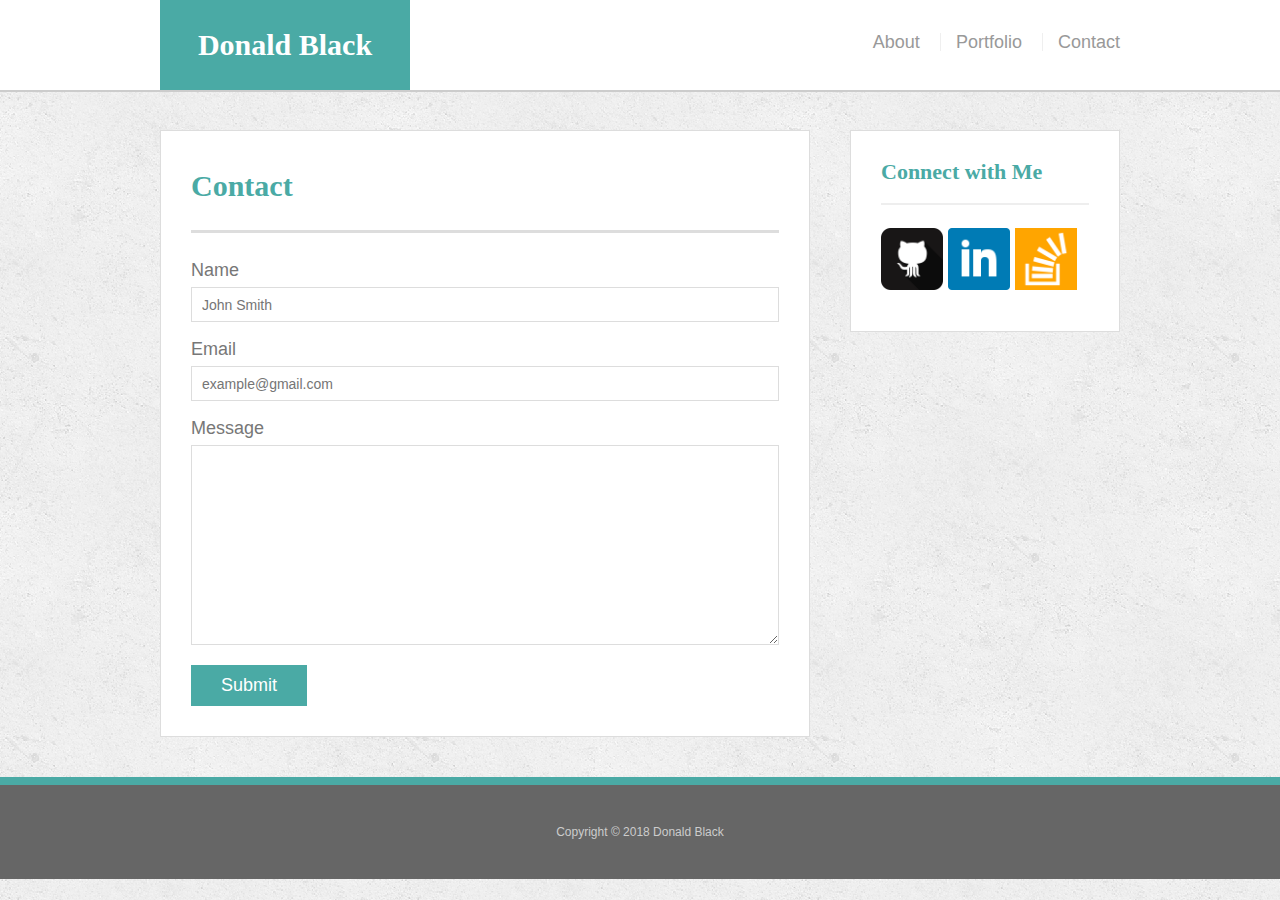
<file: contact.html>
<!doctype html>
<html lang="en-us">

<head>
  <meta charset="UTF-8">
  <title>Contact | Donald Black</title>
  <link rel="stylesheet" type="text/css" href="assets/css/reset.css">
  <link rel="stylesheet" type="text/css" href="assets/css/style.css">
</head>

<body>

  <header id="masthead">
    <div class="container">
      <a href="index.html" id="logo">Donald Black</a>
      <nav>
        <a href="index.html">About</a>
        <a href="portfolio.html">Portfolio</a>
        <a href="contact.html">Contact</a>
      </nav>
    </div>
  </header>

  <div id="main-container" class="container">
    <section class="main-section">
      <h1>Contact</h1>

      <form id="contact-form">
          <form action="mailto:donald.black20@gmail.com" method="post" enctype="text/plain">
        <ul>
          <li>
            <label for="name">Name</label>
            <input type="text" id="name" name="name" placeholder="John Smith" required="required">
          </li>
          <li>
            <label for="email">Email</label>
            <input type="email" id="email" name="email" placeholder="example@gmail.com" required="required">
          </li>
          <li>
            <label for="message">Message</label>
            <textarea id="message" name="message" required="required"></textarea>
          </li>
        </ul>
        <input type="submit">
      </form>

    </section>

    <section class="sidebar">
      <div id="connect">
        <h2>Connect with Me</h2>
        <a href="https://github.com/DonaldBlack"><img src="assets/images/github_logo.png" class="social" alt="GitHub" /></a>
        <a href="https://www.linkedin.com/in/donald-black-a1493527/"><img src="assets/images/linkedin_logo.png" class="social" alt="LinkedIn" /></a>
        <a href="https://stackoverflow.com/users/9189841/d-black"><img src="assets/images/stackoverflow_logo.png" class="social" alt="Stack Overflow" /></a>
      </div>
    </section>
  </div>

  <footer>
    <div class="container">
      Copyright &copy; 2018 Donald Black
    </div>
  </footer>
</body>

</html>
</file>
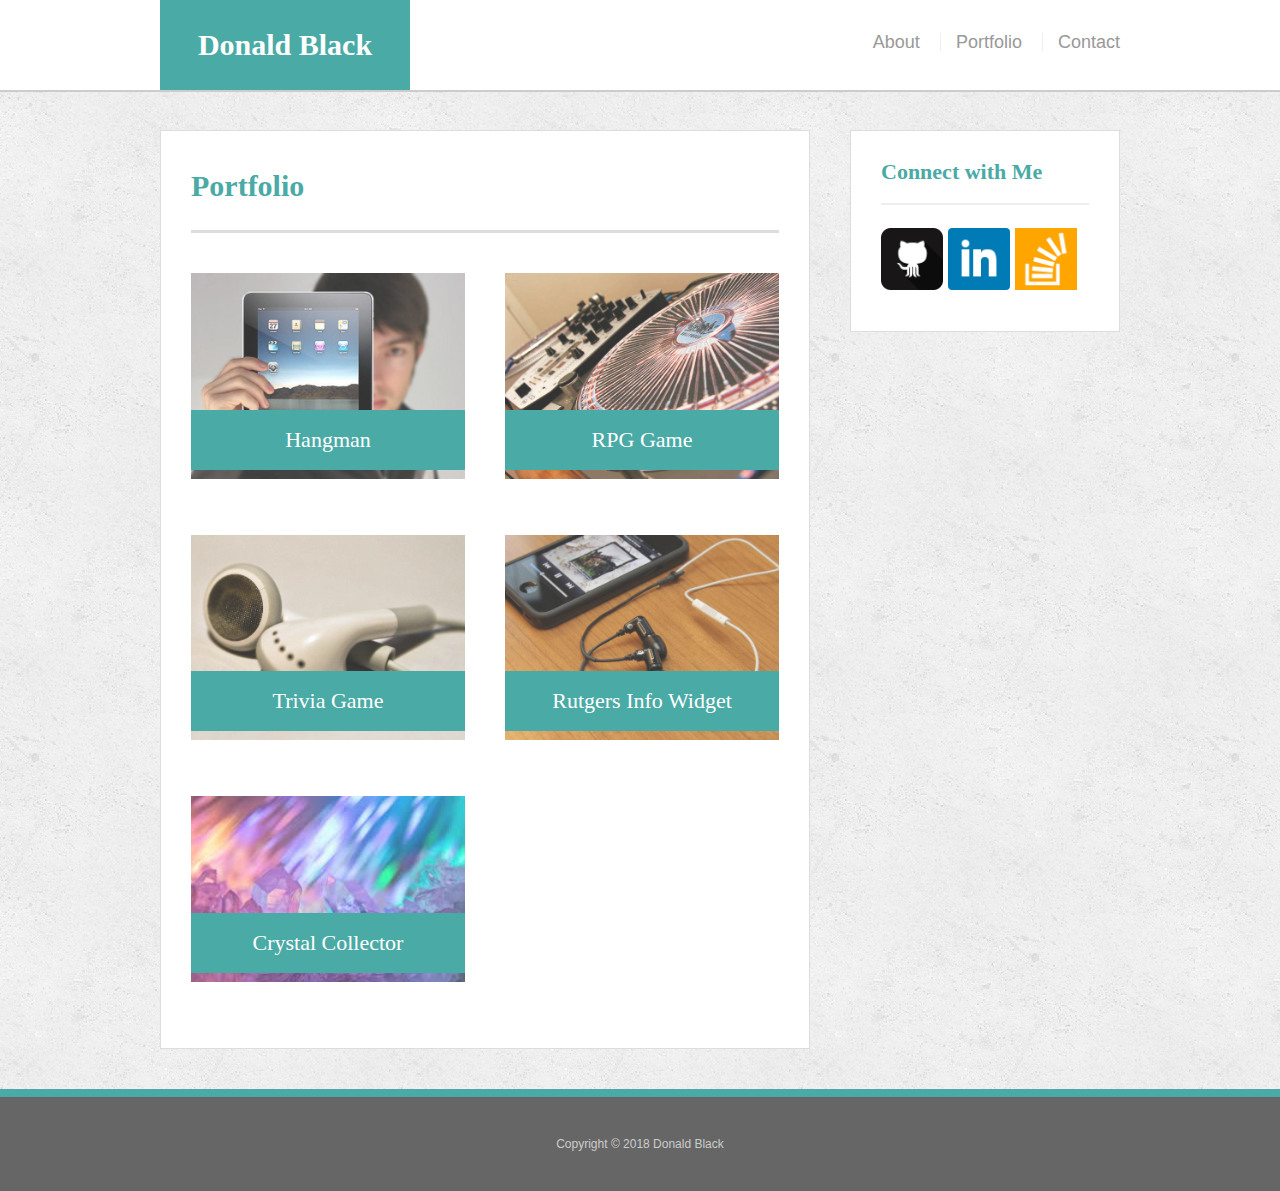
<file: portfolio.html>
<!doctype html>
<html lang="en-us">

<head>
  <meta charset="UTF-8">
  <title>Portfolio | Donald Black</title>
  <link rel="stylesheet" type="text/css" href="assets/css/reset.css">
  <link rel="stylesheet" type="text/css" href="assets/css/style.css">
</head>

<body>

  <header id="masthead">
    <div class="container">
      <a href="index.html" id="logo">Donald Black</a>
      <nav>
        <a href="index.html">About</a>
        <a href="portfolio.html">Portfolio</a>
        <a href="contact.html">Contact</a>
      </nav>
    </div>
  </header>

  <div id="main-container" class="container">
    <section class="main-section">
      <h1>Portfolio</h1>

      <div class="work">
        <img src="assets/images/technics-q-c-640-480-1.jpg" alt="hangman">

        <h3>Hangman</h3>
      </div>
      <div class="work">
        <img src="assets/images/technics-q-c-640-480-2.jpg" alt="RPG Game">

        <h3>RPG Game</h3>
      </div>
      <div class="work">
        <img src="assets/images/technics-q-c-640-480-5.jpg" alt="Trivia Game">

        <h3>Trivia Game</h3>
      </div>
      <div class="work">
        <img src="assets/images/technics-q-c-640-480-7.jpg" alt="Rutgers Info Widget">

        <h3>Rutgers Info Widget</h3>
      </div>
      <div class="work"><a href="https://donaldblack.github.io/week-4-game/">
        <img src="assets/images/crystalback.jpeg" alt="Crystal Collector">
        </a>
        <h3>Crystal Collector</h3>
      </div>

    </section>

    <section class="sidebar">
      <div id="connect">
        <h2>Connect with Me</h2>
        <a href="https://github.com/DonaldBlack"><img src="assets/images/github_logo.png" class="social" alt="GitHub" /></a>
        <a href="https://www.linkedin.com/in/donald-black-a1493527/"><img src="assets/images/linkedin_logo.png" class="social" alt="LinkedIn" /></a>
        <a href="https://stackoverflow.com/users/9189841/d-black"><img src="assets/images/stackoverflow_logo.png" class="social" alt="Stack Overflow" /></a>
      
      </div>
    </section>
  </div>

  <footer>
    <div class="container">
      Copyright &copy; 2018 Donald Black
    </div>
  </footer>
</body>

</html>
</file>
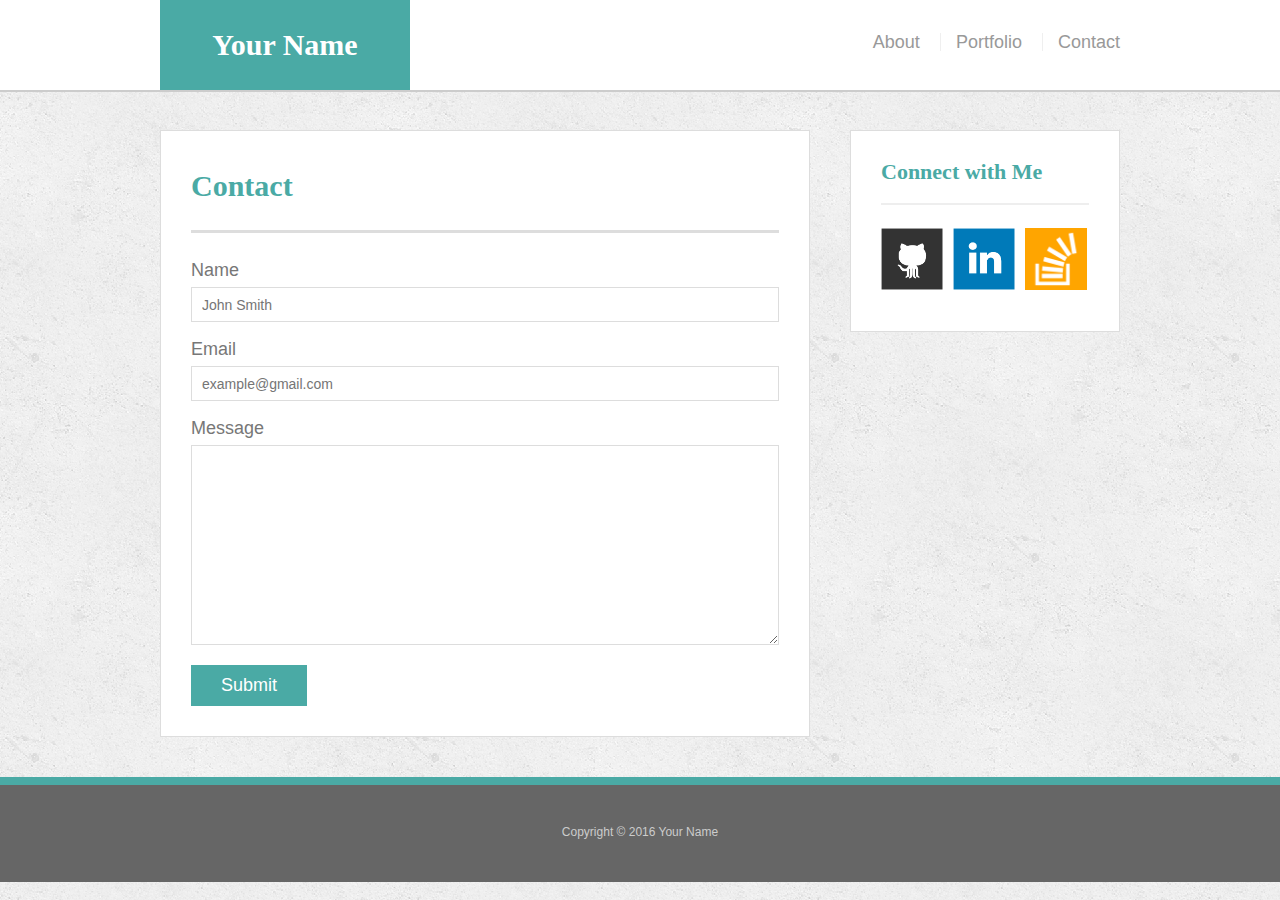
<file: bonus/hover-styles.html>
<!doctype html>
<html lang="en-us">

<head>
  <meta charset="UTF-8">
  <title>Hover Styling</title>
  <link rel="stylesheet" type="text/css" href="assets/css/reset.css">
  <link rel="stylesheet" type="text/css" href="assets/css/style.css">
</head>

<body>

  <header id="masthead">
    <div class="container">
      <a href="#" id="logo">Your Name</a>
      <nav>
        <a href="#">About</a>
        <a href="#">Portfolio</a>
        <a href="#">Contact</a>
      </nav>
    </div>
  </header>

  <div id="main-container" class="container">
    <section class="main-section">
      <h1>Contact</h1>

      <form id="contact-form">
        <ul>
          <li>
            <label for="name">Name</label>
            <input type="text" id="name" name="name" placeholder="John Smith" required="required">
          </li>
          <li>
            <label for="email">Email</label>
            <input type="email" id="email" name="email" placeholder="example@gmail.com" required="required">
          </li>
          <li>
            <label for="message">Message</label>
            <textarea id="message" name="message" required="required"></textarea>
          </li>
        </ul>
        <input type="submit">
      </form>

    </section>

    <section class="sidebar">
      <div id="connect">
        <h2>Connect with Me</h2>

        <img src="assets/images/github-128.png" class="social" alt="Github">
        <img src="assets/images/linkedin-128.png" class="social" alt="LinkedIn">
        <img src="assets/images/stackoverflow-128.png" class="social" alt="Stack Overflow">
      </div>
    </section>
  </div>

  <footer>
    <div class="container">
      Copyright &copy; 2016 Your Name
    </div>
  </footer>
</body>

</html>
</file>
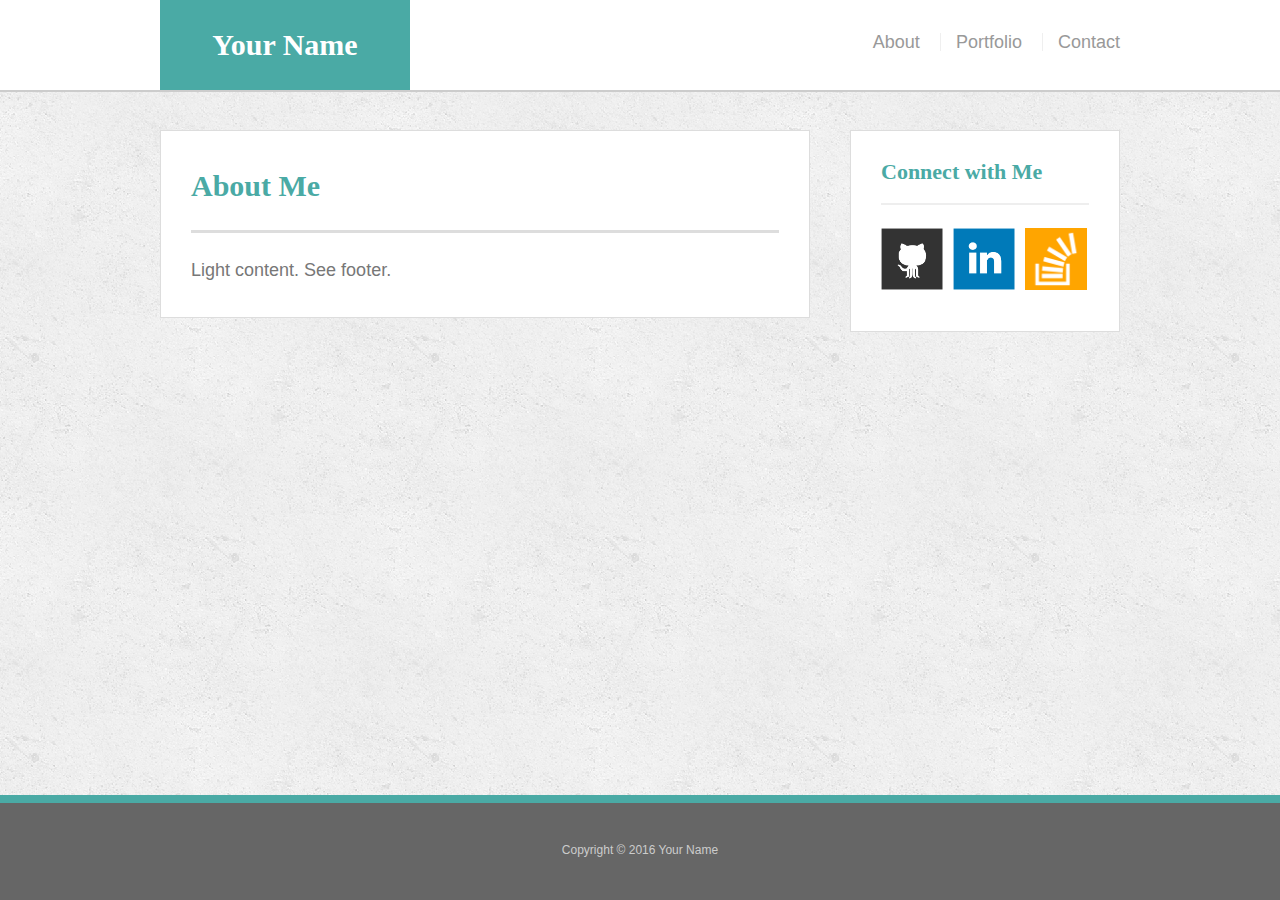
<file: bonus/sticky-footer.html>
<!doctype html>
<html lang="en-us">

<head>
  <meta charset="UTF-8">
  <title>Sticky Footer</title>
  <link rel="stylesheet" type="text/css" href="assets/css/reset.css">
  <link rel="stylesheet" type="text/css" href="assets/css/style.css">
</head>

<body>

  <header id="masthead">
    <div class="container">
      <a href="#" id="logo">Your Name</a>
      <nav>
        <a href="#">About</a>
        <a href="#">Portfolio</a>
        <a href="#">Contact</a>
      </nav>
    </div>
  </header>

  <div class="wrapper">
    <div id="main-container" class="container">
      <section class="main-section">
        <h1>About Me</h1>

        <p>Light content. See footer.</p>

      </section>

      <section class="sidebar">
        <div id="connect">
          <h2>Connect with Me</h2>

          <img src="assets/images/github-128.png" class="social" alt="Github">
          <img src="assets/images/linkedin-128.png" class="social" alt="LinkedIn">
          <img src="assets/images/stackoverflow-128.png" class="social" alt="Stack Overflow">
        </div>
      </section>

      <div class="push"></div>
    </div>
  </div>

  <footer>
    <div class="container">
      Copyright &copy; 2016 Your Name
    </div>
  </footer>
</body>

</html>
</file>
<file: assets/css/style.css>
body {
  font-family: Arial, "Helvetica Neue", Helvetica, sans-serif;
  font-size: 18px;
  line-height: 34px;
  color: #777;
  background: url("../images/concrete_seamless.png");
}

* {
  box-sizing: border-box;
}

/* general */

.container {
  width: 100%;
  max-width: 960px;
  margin: 0 auto;
  clear: both;
}

h1,
h2,
h3,
p {
  margin-bottom: 20px;
}

p:last-child {
  margin-bottom: 0;
}

h1,
h2,
h3 {
  font-family: Georgia, Times, "Times New Roman", serif;
  font-weight: 700;
  color: #4aaaa5;
}

h1 {
  padding-bottom: 20px;
  font-size: 30px;
  line-height: 49px;
  border-bottom: 3px solid #ddd;
}

h2,
h3 {
  font-size: 22px;
}

/* header */

#masthead {
  position: fixed;
  z-index: 99;
  width: 100%;
  margin: 0 0 30px;
  overflow: auto;
  color: #fff;
  background: #fff;
  border-bottom: 2px solid #ccc;
}

#logo {
  float: left;
  width: 250px;
  height: 90px;
  font-family: Georgia, Times, "Times New Roman", serif;
  font-size: 30px;
  font-weight: 700;
  line-height: 90px;
  color: #fff;
  text-align: center;
  text-decoration: none;
  background: #4aaaa5;
}

nav {
  float: right;
  margin-top: 25px;
}

nav a {
  display: inline-block;
  padding-left: 15px;
  margin-left: 15px;
  line-height: 18px;
  color: #999;
  text-decoration: none;
  border-left: 1px solid #efefef;
}

nav a:first-child {
  border-left: 0 none;
}

/* footer */

footer {
  padding: 30px 0;
  clear: both;
  font-size: 12px;
  color: #fff;
  color: #ccc;
  text-align: center;
  background: #666;
  border-top: 8px solid #4aaaa5;
}

/* sidebar */

.sidebar {
  float: right;
  width: 100%;
  max-width: 270px;
  padding: 30px;
  margin-bottom: 20px;
  background: #fff;
  border: 1px solid #ddd;
}

h3,
.sidebar h2 {
  padding-bottom: 20px;
  margin-bottom: 15px;
  line-height: 22px;
  border-bottom: 2px solid #eee;
}

.social {
  width: 62px;
  height: 62px;
  margin-top: 8px;
  margin-right: 5px;
}

.social:last-child {
  margin-right: 0;
}

/* main */

#main-container {
  padding-top: 130px;
}

.main-section {
  float: left;
  width: 100%;
  max-width: 650px;
  padding: 30px;
  margin: 0 0 40px;
  background: #fff;
  border: 1px solid #ddd;
}

/* portfolio page */

.work {
  position: relative;
  float: left;
  width: 274px;
  margin: 20px 0 25px;
  overflow: auto;
}

.work:nth-child(even) {
  margin-right: 40px;
}

.work img {
  width: 100%;
  border: 0 none;
  opacity: 0.8;
}

.work h3 {
  position: absolute;
  bottom: 20px;
  width: 100%;
  padding: 15px;
  margin-bottom: 0;
  font-weight: 300;
  line-height: 30px;
  color: #fff;
  text-align: center;
  background: #4aaaa5;
  border-bottom: 0;
}

.auth-image {
  float: left;
  width: 200px;
  height: auto;
  margin-top: 10px;
  margin-right: 25px;
}

/* contact page */

#contact-form ul {
  margin-bottom: 20px;
}

#contact-form li {
  margin-bottom: 10px;
}

label,
input[type=text],
input[type=email],
textarea {
  display: block;
  width: 100%;
}

input[type=text],
input[type=email],
textarea {
  height: 35px;
  padding: 0 10px;
  font-size: 14px;
  border: 1px solid #ddd;
}

textarea {
  height: 200px;
}

input[type=submit] {
  padding: 10px 30px;
  font-size: 18px;
  color: #fff;
  cursor: pointer;
  background: #4aaaa5;
  border: 0 none;
}
/***************************************
MEDIA QUERY - MAX WIDTH 980PX
***************************************/

@media only screen and (max-width: 980px) {
	
	.container {
		width: 768px;
	}
  .main-section{
  width: 768px;
  }
	.main-section {
		width: 480px;
	}
	
	.profile-img {
		width: 446px;
	}
	
	.sidebar {
		width: 255px;
	}
	
	.social {
		display: inline;
	}

	.sidebar a  {
		width: 59px;
	}


	.work {
		width: 100%;
		float: center;
	}

.work img {
		width: 100%;
	}

	h3 {
		margin: 30px 0;
	}

	#contact-me {
		width: 480px;
	}
}

/***************************************
MEDIA QUERY - MAX WIDTH 768PX
***************************************/

@media only screen and (max-width: 768px) {
	
	.container {
		width: 640px;
	}
  .main-section{
  width: 640px;
  }
	.main-section {
		width: 640px;
	}
	
	.profile-img {
		width: 280px;
	}
	
	.sidebar {
		width: 255px;
	}
	
	.social {
		display: inline;
	}

	.sidebar a  {
		width: 59px;
	}


	.work {
		width: 100%;
    float: center;
    width: 48%;
	}

  .work img {

    width: 100%;
  }
	h3 {
		margin: 0;
	}

	#contact-me {
    width: 640px;
    margin-bottom: 25px;
	}
}
/***************************************
MEDIA QUERY - MAX WIDTH 640PX
***************************************/

@media only screen and (max-width: 768px) {
	
	.container {
		width: 100%;
	}
  .main-section{
  width: 340px;
  }
	
	.profile-img {
		width: 280px;
	}
	
	.sidebar {
		width: 340px;
	}
	
	.social {
		display: inline;
	}

	.sidebar a  {
		width: 59px;
	}


	.work {
		width: 100%;
    float: center;
    width: 48%;
	}

  .work img {

    width: 100%;
  }
	h3 {
		margin: 0;
	}

	#contact-me {
    width: 640px;
    margin-bottom: 25px;
	}
}
</file>
<file: bonus/assets/css/style.css>
body {
  font-family: Arial, "Helvetica Neue", Helvetica, sans-serif;
  font-size: 18px;
  line-height: 34px;
  color: #777;
  background: url("../images/concrete_seamless.png");
}

* {
  box-sizing: border-box;
  margin: 0;
}

/* sticky footer styling */

/* https://css-tricks.com/snippets/css/sticky-footer/ */

html,
body {
  height: 100%;
}

.wrapper {
  height: auto !important;
  height: 100%;
  min-height: 100%;
  margin: 0 auto -105px;
}

footer,
.push {
  height: 105px;
}

/* end sticky footer styling */

/* start hover styling */

#logo:hover,
input[type=submit]:hover {
  background: #5e7f7e;
}

nav a:hover {
  color: #5e7f7e;
}

.social:hover {
  cursor: pointer;
  opacity: 0.8;
}

/* end hover styling */

/* general styling */

.container {
  width: 100%;
  max-width: 960px;
  margin: 0 auto;
  clear: both;
}

h1,
h2,
h3,
p {
  margin-bottom: 20px;
}

p:last-child {
  margin-bottom: 0;
}

h1,
h2,
h3 {
  font-family: Georgia, Times, "Times New Roman", serif;
  font-weight: 700;
  color: #4aaaa5;
}

h1 {
  padding-bottom: 20px;
  font-size: 30px;
  line-height: 49px;
  border-bottom: 3px solid #ddd;
}

h2,
h3 {
  font-size: 22px;
}

/* header */

#masthead {
  position: fixed;
  z-index: 99;
  width: 100%;
  margin: 0 0 30px;
  overflow: auto;
  color: #fff;
  background: #fff;
  border-bottom: 2px solid #ccc;
}

#logo {
  float: left;
  width: 250px;
  height: 90px;
  font-family: Georgia, Times, "Times New Roman", serif;
  font-size: 30px;
  font-weight: 700;
  line-height: 90px;
  color: #fff;
  text-align: center;
  text-decoration: none;
  background: #4aaaa5;
}

nav {
  float: right;
  margin-top: 25px;
}

nav a {
  display: inline-block;
  padding-left: 15px;
  margin-left: 15px;
  line-height: 18px;
  color: #999;
  text-decoration: none;
  border-left: 1px solid #efefef;
}

nav a:first-child {
  border-left: 0 none;
}

/* footer */

footer {
  padding: 30px 0;
  clear: both;
  font-size: 12px;
  color: #fff;
  color: #ccc;
  text-align: center;
  background: #666;
  border-top: 8px solid #4aaaa5;
}

/* sidebar */

.sidebar {
  float: right;
  width: 100%;
  max-width: 270px;
  padding: 30px;
  margin-bottom: 20px;
  background: #fff;
  border: 1px solid #ddd;
}

h3,
.sidebar h2 {
  padding-bottom: 20px;
  margin-bottom: 15px;
  line-height: 22px;
  border-bottom: 2px solid #eee;
}

.social {
  width: 62px;
  height: 62px;
  margin-top: 8px;
  margin-right: 5px;
}

.social:last-child {
  margin-right: 0;
}

/* main */

#main-container {
  padding-top: 130px;
}

.main-section {
  float: left;
  width: 100%;
  max-width: 650px;
  padding: 30px;
  margin: 0 0 40px;
  background: #fff;
  border: 1px solid #ddd;
}

/* contact page */

#contact-form ul {
  margin-bottom: 20px;
}

#contact-form li {
  margin-bottom: 10px;
}

label,
input[type=text],
input[type=email],
textarea {
  display: block;
  width: 100%;
}

input[type=text],
input[type=email],
textarea {
  height: 35px;
  padding: 0 10px;
  font-size: 14px;
  border: 1px solid #ddd;
}

textarea {
  height: 200px;
}

input[type=submit] {
  padding: 10px 30px;
  font-size: 18px;
  color: #fff;
  cursor: pointer;
  background: #4aaaa5;
  border: 0 none;
}
</file>
